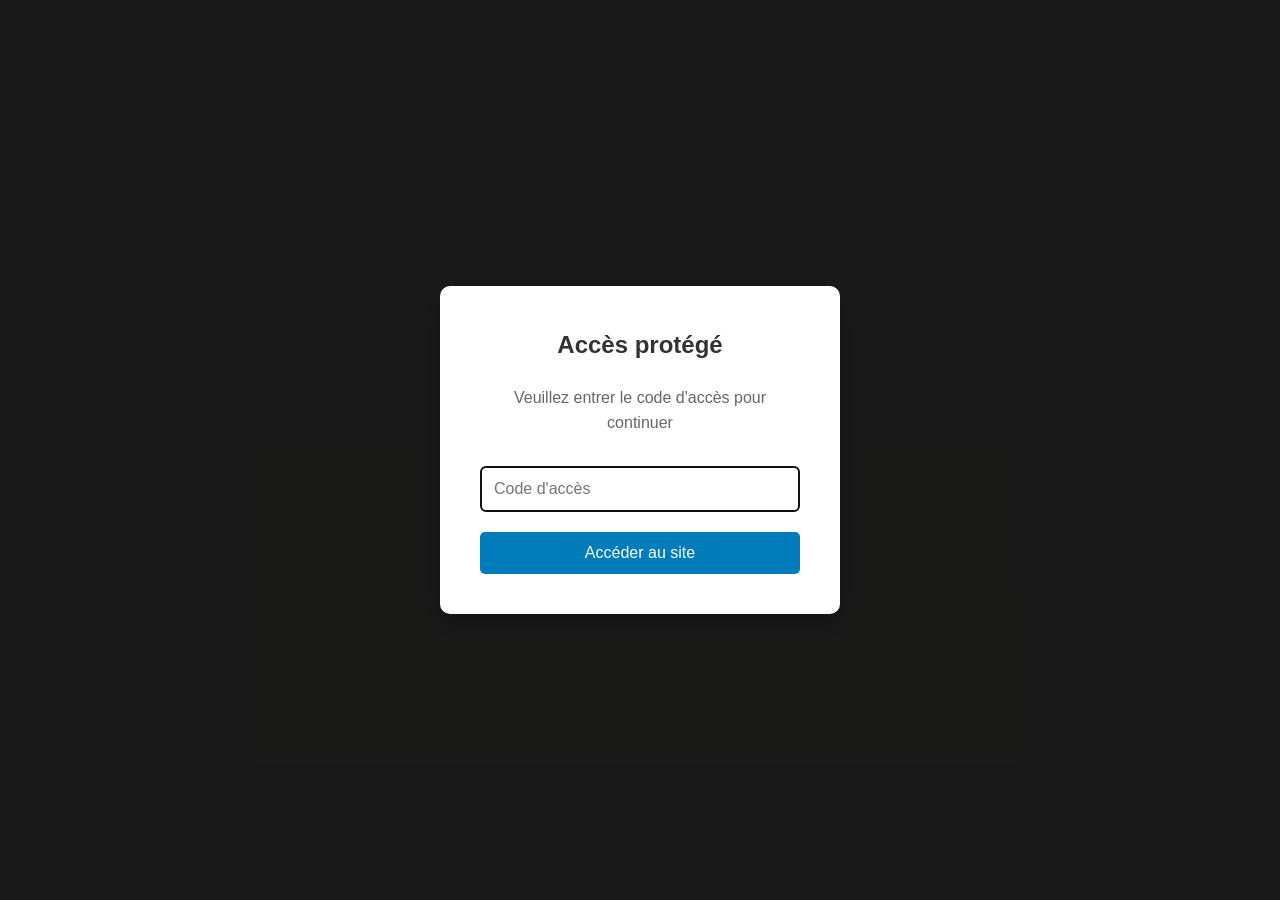
<file: Index.html>
<!doctype html>
<html lang="fr">
	<head>
		<meta charset="utf-8" />
		<meta name="viewport" content="width=device-width, initial-scale=1" />                   
		<meta name="description" content="LT Montage Sàrl : fabrication, restauration, pose et rénovation en bois sur mesure." />
		<link rel="preconnect" href="https://fonts.googleapis.com">
		<link rel="preconnect" href="https://fonts.gstatic.com" crossorigin>
		<link href="https://fonts.googleapis.com/css2?family=Inter:wght@300;400;600;700&family=Merriweather:wght@700&display=swap" rel="stylesheet">
		<link rel="stylesheet" href="assets/css/styles.css">
		<title>LT Montage Sàrl - Services de menuiserie</title>
	</head>
	<body id="top">
		<header class="site-header">
			<div class="container header-inner">
				<a class="brand" href="#">LT Montage Sàrl</a>
				<nav class="nav" id="mainNav">
					<ul>
						<li><a href="#top">Accueil</a></li>
						<li><a href="#services">Services</a></li>
						<li><a href="#projects">Réalisations</a></li>
						<li><a href="about.html">À propos</a></li>
						<li><a href="contact.html">Contact</a></li>
					</ul>
				</nav>
				<button class="nav-toggle" id="navToggle" aria-label="Menu">☰</button>
			</div>
		</header>

		<main>
			<section class="hero main-hero">
				<div class="hero-background">
					<div class="hero-background-image active" style="background-image: url('assets/images/hero/img1.jpg');"></div>
					<div class="hero-background-image" style="background-image: url('assets/images/hero/img2.jpg');"></div>
					<div class="hero-background-image" style="background-image: url('assets/images/hero/img3.jpg');"></div>
					<div class="hero-background-image" style="background-image: url('assets/images/hero/img4.jpg');"></div>
					<div class="hero-background-image" style="background-image: url('assets/images/hero/img5.jpg');"></div>
				</div>
				<div class="hero-overlay"></div>
				<div class="container">
					<div class="hero-content">
						<h1>Travail du bois sur mesure</h1>
						<p class="lede">Fabrication, rénovation et pose — meubles, portes, fenêtres, escaliers et plus. Artisan local, travail soigné et matériaux durables.</p>
						<div class="hero-cta">
							<a class="btn" href="#contact">Demander un devis</a>
							<a class="btn ghost" href="#services">Voir les services</a>
						</div>
					</div>
				</div>
			</section>

			<section id="services" class="services">
				<div class="container">
					<h2>Nos services</h2>
					<p class="lede">Des solutions complètes pour tous vos projets en bois — du sur-mesure à la restauration.</p>
				<div class="services-grid">
					<article class="card">
						<h3>Fabrication sur mesure</h3>
						<p>Meubles, placards, bibliothèques et éléments décoratifs créés selon vos plans et vos envies.</p>
					</article>

					<article class="card">
						<h3>Rénovation & restauration</h3>
						<p>Remise à neuf de meubles anciens, portes, volets et boiseries avec respect des matériaux.</p>
					</article>

					<article class="card">
						<h3>Pose & installation</h3>
						<p>Pose de portes, fenêtres, escaliers et cuisines — ajustement précis et finitions propres.</p>
					</article>

					<article class="card">
						<h3>Conseil & design</h3>
						<p>Accompagnement de l'idée au plan : choix des essences, finitions et optimisation de l'espace.</p>
					</article>
				</div>
			</section>

			<section id="projects" class="projects">
				<div class="container">
					<h2>Quelques réalisations</h2>
					<div class="gallery">
						<div class="thumb">Projet 1</div>
						<div class="thumb">Projet 2</div>
						<div class="thumb">Projet 3</div>
						<div class="thumb">Projet 4</div>
					</div>
				</div>
			</section>

			<section id="about" class="about">
				<div class="container">
					<h2>À propos</h2>
					<p>Artisan menuisier avec plusieurs années d'expérience, j'apporte une attention particulière à la qualité et à la durabilité des ouvrages. Travail en atelier et sur chantier.</p>
					<ul>
						<li>Devis gratuit</li>
						<li>Matériaux locaux et certifiés</li>
						<li>Garantie sur travaux</li>
					</ul>
				</div>
			</section>

			<section id="contact" class="contact">
				<div class="container">
					<h2>Contact & demande de devis</h2>
					<form id="contactForm" class="contact-form">
					<div class="row">
						<label>Nom *
							<input type="text" name="nom" id="nom" required />
						</label>
						<label>Prénom *
							<input type="text" name="prenom" id="prenom" required />
						</label>
					</div>
					<div class="row">
						<label>Téléphone *
							<input type="tel" name="telephone" id="telephone" required placeholder="076 000 000 00"/>
						</label>
						<label>Email *
							<input type="email" name="email" id="email" required placeholder="votre@email.com"/>
						</label>
					</div>
					<label>Adresse / Lieu du projet *
						<input type="text" name="adresse" id="adresse" required placeholder="Adresse numéro, code postal ville"/>
					</label>
					<label>Type de projet *
						<select name="type_projet" id="type_projet" required>
							<option value="">Choisissez le type de projet</option>
							<option value="Fabrication sur mesure">Fabrication sur mesure</option>
							<option value="Rénovation & restauration">Rénovation & restauration</option>
							<option value="Pose & installation">Pose & installation</option>
							<option value="Conseil & design">Conseil & design</option>
							<option value="Autre">Autre</option>
						</select>
					</label>
					<label>Message / Description du projet *
						<textarea name="message" id="message" rows="6" required placeholder="Décrivez votre projet en détail..."></textarea>
					</label>
					<div class="form-actions">
						<button type="submit" class="btn">Envoyer</button>
						<button type="reset" class="btn ghost">Réinitialiser</button>
					</div>
					<p id="formMessage" class="form-message" aria-live="polite"></p>
				</form>
				</div>
			</section>
		</main>

		<footer class="site-footer">
			<div class="container footer-inner">
				<p class="footer-copyright">© <span id="year"></span> LT Montage Sàrl — Tous droits réservés</p>
				<p class="footer-contact"><a href="mailto:contact@menuiserie.local">contact@menuiserie.local</a> · Tél: 06 00 00 00 00</p>
			</div>
		</footer>

		<script src="assets/js/auth.js"></script>
		<script src="assets/js/script.js"></script>
	</body>
</html>
</file>
<file: assets/css/styles.css>
/* Thème modernisé pour site de menuiserie */
:root{
  --bg: #FBFAF8;
  --surface: #FFFFFF;
  --accent: #8B5E3C; /* teinte bois */
  --accent-2: #B07A50;
  --text: #222222;
  --muted: #6C6C6C;
  --glass: rgba(255,255,255,0.6);
  --shadow: 0 6px 18px rgba(16,16,16,0.06);
  --border-radius: 12px;
  --spacing-xs: 0.5rem;
  --spacing-sm: 1rem;
  --spacing-md: 1.5rem;
  --spacing-lg: 2rem;
  --spacing-xl: 3rem;
}

*{box-sizing:border-box}
html{
  scroll-behavior: smooth;
  scroll-padding-top: 80px; /* Compense la hauteur du header sticky */
}

/* Transition personnalisée pour un défilement plus lent */
@media (prefers-reduced-motion: no-preference) {
  html {
    scroll-behavior: smooth;
  }
  
  * {
    scroll-behavior: smooth;
    scroll-snap-type: y proximity;
  }
}

html,body{height:100%}
body{
  margin:0;
  padding-top: 80px; /* Compense le header fixe */
  font-family: Inter, system-ui, -apple-system, "Segoe UI", Roboto, "Helvetica Neue", Arial;
  background: linear-gradient(180deg,var(--bg), #F7F6F5 120%);
  color:var(--text);
  -webkit-font-smoothing:antialiased;
  line-height: 1.6;
  font-size: 16px;
}
.container{
  max-width:1100px;
  margin:0 auto;
  padding:var(--spacing-sm);
}

/* Hero Background Carousel */
.hero.main-hero {
  position: relative;
  overflow: hidden;
}

/* Styles pour about-hero et contact-hero */
.about-hero, .hero.contact-hero {
  position: relative;
  overflow: hidden;
}

.hero-background {
  position: absolute;
  top: 0;
  left: 0;
  width: 100%;
  height: 100%;
  z-index: 1;
}

.hero-background-image {
  position: absolute;
  top: 0;
  left: 0;
  width: 100%;
  height: 100%;
  background-size: cover;
  background-position: center;
  background-repeat: no-repeat;
  opacity: 0;
  transition: opacity 1s ease-in-out;
}

.hero-background-image.active {
  opacity: 1;
}

.hero-overlay {
  position: absolute;
  top: 0;
  left: 0;
  width: 100%;
  height: 100%;
  background: rgba(139, 94, 60, 0.75);
  z-index: 2;
}

.hero .container, .about-hero .container, .hero.contact-hero .container {
  position: relative;
  z-index: 3;
}

/* Header */
.site-header{
  position: fixed;
  top: 0;
  left: 0;
  right: 0;
  z-index: 1000;
  background: rgba(251, 250, 248, 0.95);
  backdrop-filter: blur(10px);
  border-bottom: 1px solid rgba(16,16,16,0.1);
  box-shadow: 0 2px 8px rgba(0,0,0,0.1);
  width: 100%;
}

.header-inner{
  display:flex;
  align-items:center;
  justify-content:space-between;
  padding:var(--spacing-sm);
  min-height: 64px;
}
.brand{
  font-weight:700;
  color:var(--accent);
  text-decoration:none;
  font-size:1.25rem;
  display:flex;
  align-items:center;
  gap:var(--spacing-xs);
  transition: transform 0.2s ease;
}
.brand:hover{transform: scale(1.05);}
.brand::before{
  content:'';
  width:36px;
  height:36px;
  border-radius:8px;
  background:linear-gradient(135deg,var(--accent),var(--accent-2));
  box-shadow:var(--shadow);
  display:inline-block;
}
.nav ul{
  list-style:none;
  margin:0;
  padding:0;
  display:flex;
  gap:1.25rem;
  align-items:center;
}
.nav a{
  text-decoration:none;
  color:var(--text);
  padding:var(--spacing-xs) var(--spacing-sm);
  border-radius:8px;
  transition:all .2s ease;
  font-weight: 500;
  position: relative;
}
.nav a:hover{
  background:var(--glass);
  color: var(--accent);
  transform: translateY(-1px);
}
.nav a::after{
  content: '';
  position: absolute;
  bottom: -2px;
  left: 50%;
  width: 0;
  height: 2px;
  background: var(--accent);
  transition: all 0.3s ease;
  transform: translateX(-50%);
}
.nav a:hover::after{width: 80%;}
.nav-toggle{
  display:none;
  background:transparent;
  border:0;
  font-size:1.5rem;
  cursor: pointer;
  padding: var(--spacing-xs);
  border-radius: 6px;
  transition: background 0.2s ease;
}
.nav-toggle:hover{background: var(--glass);}

/* Hero */
.hero{
  padding:var(--spacing-xl) 0;
  min-height: 60vh;
  display: flex;
  align-items: center;
}
.hero-grid{
  display:grid;
  grid-template-columns:1fr 420px;
  gap:var(--spacing-lg);
  align-items:center;
}
.hero h1{
  font-family: Merriweather, serif;
  font-size:clamp(1.8rem, 4vw, 2.5rem);
  margin:0 0 var(--spacing-sm);
  color:var(--accent);
  line-height: 1.2;
}
.hero p{
  margin:var(--spacing-sm) 0;
  color:var(--muted);
  font-size: clamp(1rem, 2.5vw, 1.1rem);
  max-width: 60ch;
  line-height: 1.6;
}
.hero-art img{
  width:100%;
  height:auto;
  display:block;
  border-radius:var(--border-radius);
  box-shadow:var(--shadow);
  transition: transform 0.3s ease;
}
.hero-art img:hover{transform: scale(1.02);}
.hero-cta {
  margin-top: var(--spacing-lg);
  display: flex;
  flex-wrap: wrap;
  gap: var(--spacing-sm);
}

/* Buttons */
.btn{
  display:inline-block;
  background:var(--accent);
  color:#fff;
  padding:var(--spacing-sm) 1.5rem;
  border-radius:10px;
  text-decoration:none;
  border:0;
  cursor:pointer;
  font-weight:600;
  box-shadow:0 8px 18px rgba(139,94,60,0.12);
  transition:all .2s ease;
  font-size: 1rem;
  text-align: center;
  min-width: 120px;
  white-space: nowrap;
}
.btn:hover{
  transform:translateY(-2px);
  box-shadow:0 12px 24px rgba(139,94,60,0.16);
}
.btn:active{transform:translateY(0);}
.btn.ghost{
  background:transparent;
  color:var(--accent);
  border:2px solid var(--accent);
  box-shadow:none;
}
.btn.ghost:hover{
  background: var(--accent);
  color: white;
}

/* Services */
.services{padding:var(--spacing-xl) 0;}
.services h2{
  font-family: Merriweather, serif;
  font-size: clamp(1.5rem, 4vw, 2rem);
  color: var(--accent);
  margin-bottom: var(--spacing-sm);
}

/* Projects */
.projects h2{
  font-family: Merriweather, serif;
  font-size: clamp(1.5rem, 4vw, 2rem);
  color: var(--accent);
  margin-bottom: var(--spacing-sm);
}

/* About */
.about h2{
  font-family: Merriweather, serif;
  font-size: clamp(1.5rem, 4vw, 2rem);
  color: var(--accent);
  margin-bottom: var(--spacing-sm);
}
.lede{
  color:var(--muted);
  max-width:68ch;
  font-size: clamp(1rem, 2.5vw, 1.1rem);
  line-height: 1.6;
}
.services-grid{
  display:grid;
  grid-template-columns:repeat(auto-fit,minmax(280px,1fr));
  gap:var(--spacing-md);
  margin-top:var(--spacing-lg);
}
.card{
  background:var(--surface);
  padding:var(--spacing-lg);
  border-radius:var(--border-radius);
  box-shadow:var(--shadow);
  transition:all .3s ease;
  border: 1px solid rgba(200,190,180,0.1);
}
.card:hover{
  transform:translateY(-8px);
  box-shadow:0 20px 40px rgba(16,16,16,0.12);
}
.card h3{
  margin-top:0;
  color:var(--accent);
  font-size: 1.2rem;
  margin-bottom: var(--spacing-sm);
}
.card p{
  color: var(--muted);
  line-height: 1.6;
  margin: 0;
}

/* Gallery */
.projects{padding:2rem 0}
.gallery{display:grid;grid-template-columns:repeat(4,1fr);gap:1rem}
.thumb{background:linear-gradient(135deg,#efece8,#fbf9f7);height:150px;border-radius:10px;display:flex;align-items:center;justify-content:center;color:var(--muted);font-weight:600;box-shadow:0 6px 18px rgba(16,16,16,0.04)}

/* About */
.about{padding:2rem 0}
.about p{max-width:70ch}

/* Contact */
.contact{padding:var(--spacing-xl) 0;}
.contact h1, .contact h2{
  font-family: Merriweather, serif;
  color: var(--accent);
  margin-bottom: var(--spacing-lg);
  font-size: clamp(1.5rem, 4vw, 2rem);
}
.contact-form{
  background:linear-gradient(180deg,var(--surface),#fff);
  padding:var(--spacing-lg);
  border-radius:var(--border-radius);
  box-shadow:var(--shadow);
  border:1px solid rgba(200,190,180,0.06);
}
.contact-form label{
  display:block;
  margin-bottom:var(--spacing-sm);
  color:var(--text);
  font-size:.95rem;
  font-weight: 500;
}
.contact-form input, .contact-form textarea, .contact-form select{
  width:100%;
  padding:var(--spacing-sm);
  border:2px solid #ECE8E3;
  border-radius:10px;
  font-size: 1rem;
  transition: border-color 0.2s ease;
  font-family: inherit;
}
.contact-form input:focus, .contact-form textarea:focus, .contact-form select:focus{
  outline: none;
  border-color: var(--accent);
  box-shadow: 0 0 0 3px rgba(139,94,60,0.1);
}
.row{
  display:flex;
  gap:var(--spacing-sm);
}
.row label{flex:1;}
.form-actions{
  display:flex;
  gap:var(--spacing-sm);
  margin-top:var(--spacing-lg);
  flex-wrap: wrap;
}
.form-message{
  margin-top:var(--spacing-sm);
  font-weight:600;
  padding: var(--spacing-sm);
  border-radius: 8px;
  text-align: center;
}
.form-message.success{
  color:seagreen;
  background: rgba(46, 125, 50, 0.1);
  border: 1px solid rgba(46, 125, 50, 0.2);
}
.form-message.error{
  color:crimson;
  background: rgba(211, 47, 47, 0.1);
  border: 1px solid rgba(211, 47, 47, 0.2);
}
.form-message.info{
  color: var(--accent);
  background: rgba(139,94,60, 0.1);
  border: 1px solid rgba(139,94,60, 0.2);
}

.site-footer{border-top:1px solid rgba(16,16,16,0.04);padding:1.25rem 0;margin-top:3rem}
.footer-inner{display:flex;justify-content:space-between;gap:1rem;align-items:center}

/* Footer responsive */
@media (max-width: 768px) {
  .footer-inner {
    flex-direction: column-reverse;
    text-align: center;
    gap: 0.5rem;
    align-items: center;
    justify-content: center;
  }
  
  .footer-contact {
    order: -1;
    margin-bottom: 0.5rem;
    text-align: center;
    width: 100%;
  }
  
  .footer-copyright {
    font-size: 0.9rem;
    text-align: center;
    width: 100%;
    margin: 0;
  }
  
  .footer-contact p, .footer-copyright {
    margin: 0;
    padding: 0;
  }
}

/* Contact et About pages styles */
.main-hero{
  background: linear-gradient(135deg, var(--accent) 0%, var(--accent-2) 100%);
  color: white;
  text-align: center;
  padding: 4rem 0 3rem;
  min-height: 60vh;
  display: flex;
  align-items: center;
}
.main-hero h1{
  color: white;
  margin-bottom: 1rem;
  font-size: 2.5rem;
}
.main-hero .lede{
  color: rgba(255,255,255,0.9);
  font-size: 1.2rem;
  margin-bottom: 2rem;
}
.main-hero .hero-cta{
  display: flex;
  gap: 1rem;
  justify-content: center;
  flex-wrap: wrap;
}
.main-hero .btn{
  background: white;
  color: var(--accent);
  border: 2px solid white;
}
.main-hero .btn:hover{
  background: transparent;
  color: white;
}
.main-hero .btn.ghost{
  background: transparent;
  color: white;
  border: 2px solid white;
}
.main-hero .btn.ghost:hover{
  background: white;
  color: var(--accent);
}

.contact-hero{
  background: linear-gradient(135deg, var(--accent) 0%, var(--accent-2) 100%);
  color: white;
  text-align: center;
  padding: 3rem 0 2rem;
}
.contact-hero h1{
  color: white;
  margin-bottom: 1rem;
}
.contact-intro{
  text-align: center;
  margin: 2rem 0;
  font-size: 1.1rem;
}
.contact-content{
  display: grid;
  grid-template-columns: 1fr 1fr;
  gap: 2rem;
  margin: 2rem 0;
}
.contact-item{
  margin: 1.5rem 0;
}
.contact-item a{
  color: var(--accent);
  text-decoration: none;
  font-weight: 600;
}
.contact-item a:hover{
  text-decoration: underline;
}
.contact-form-section h3{
  margin-bottom: 1rem;
  font-family: Merriweather, serif;
  font-size: clamp(1.5rem, 4vw, 2rem);
  color: var(--accent);
}
.about-hero{
  background: linear-gradient(135deg, var(--accent) 0%, var(--accent-2) 100%);
  color: white;
  text-align: center;
  padding: 3rem 0 2rem;
}
.about-hero h1{
  color: white;
  margin-bottom: 1rem;
}
.about-hero .lede{
  color: white;
  text-align: center;
  margin: 0 auto;
}
.hero.contact-hero .lede{
  color: white;
  text-align: center;
  margin: 0 auto;
}
.about-section{
  margin: 2rem 0;
}
.about-section h2{
  color: var(--accent);
  margin-bottom: 1rem;
}
.about-section ul{
  list-style: none;
  padding: 0;
}
.about-section li{
  padding: 0.5rem 0;
  border-bottom: 1px solid rgba(16,16,16,0.05);
}
.about-section li:last-child{
  border-bottom: none;
}

/* small tweaks */
.brand.small{font-size:1rem}

/* Responsive */
@media (max-width:1000px){
  .hero-grid{grid-template-columns:1fr 320px;gap:var(--spacing-md);}
  .gallery{grid-template-columns:repeat(3,1fr);}
  .services-grid{grid-template-columns:repeat(auto-fit,minmax(250px,1fr));}
}

/* Responsive mobile pour les pages Contact et About */
@media (max-width:768px){
  .main-hero{
    padding: 2.5rem 0 2rem;
    min-height: 45vh;
  }
  .main-hero h1{
    font-size: 1.8rem;
    margin-bottom: 0.8rem;
  }
  .main-hero .lede{
    font-size: 1rem;
    margin-bottom: 1.5rem;
    max-width: 90%;
    margin-left: auto;
    margin-right: auto;
  }
  .main-hero .hero-cta{
    flex-direction: column;
    align-items: center;
    gap: 0.8rem;
  }
  .main-hero .btn{
    width: 100%;
    max-width: 260px;
    padding: 0.8rem 1.2rem;
  }
  .contact-content{
    grid-template-columns: 1fr;
    gap: 1.5rem;
  }
  .contact-hero, .about-hero{
    padding: 2rem 0 1.5rem;
  }
  .contact-hero h1, .about-hero h1{
    font-size: 1.8rem;
  }
  .contact-form-section{
    margin-top: 2rem;
  }
}

@media (max-width:480px){
  .main-hero{
    padding: 2rem 0 1.5rem;
    min-height: 35vh;
  }
  .main-hero h1{
    font-size: 1.5rem;
    margin-bottom: 0.6rem;
    line-height: 1.3;
  }
  .main-hero .lede{
    font-size: 0.95rem;
    margin-bottom: 1.2rem;
    line-height: 1.5;
    padding: 0 1rem;
  }
  .main-hero .hero-cta{
    gap: 0.6rem;
  }
  .main-hero .btn{
    max-width: 240px;
    padding: 0.7rem 1rem;
    font-size: 0.95rem;
  }
  .contact-hero, .about-hero{
    padding: 1.5rem 0 1rem;
  }
  .contact-hero h1, .about-hero h1{
    font-size: 1.5rem;
  }
  .contact-intro{
    margin: 1rem 0;
    font-size: 1rem;
  }
  .about-section{
    margin: 1.5rem 0;
  }
  .contact-item{
    margin: 1rem 0;
  }
}

@media (max-width:768px){
  .container{padding:2rem;}
  .hero{
    padding:2rem 0;
    min-height: 50vh;
  }
  .hero-grid{
    grid-template-columns:1fr;
    gap:var(--spacing-md);
    text-align: center;
  }
  .hero-art{order: -1;}
  .nav ul{
    display:none;
    position: absolute;
    top: 100%;
    left: 0;
    right: 0;
    background: var(--surface);
    flex-direction: column;
    gap: 0;
    box-shadow: var(--shadow);
    border-radius: 0 0 var(--border-radius) var(--border-radius);
    padding: var(--spacing-sm);
  }
  .nav.active ul{display: flex;}
  .nav li{width: 100%;}
  .nav a{
    display: block;
    padding: var(--spacing-sm);
    text-align: center;
    border-radius: 8px;
    margin-bottom: var(--spacing-xs);
  }
  .nav-toggle{display:block;}
  .gallery{grid-template-columns:repeat(2,1fr);}
  .services-grid{grid-template-columns:1fr;}
  .hero-cta{justify-content: center;}
}

@media (max-width:480px){
  .container{padding:1.5rem;}
  .hero{padding:2rem 0;}
  .hero h1{
    margin-bottom: var(--spacing-md);
  }
  .hero p{
    margin-bottom: var(--spacing-lg);
  }
  .services, .contact, .about, .projects{
    padding: 3rem 1rem;
  }
  .services h2, .contact h2, .about h2{
    margin-bottom: var(--spacing-lg);
  }
  .services-grid{
    gap: var(--spacing-lg);
  }
  .card{
    padding: 2rem;
    margin: 1rem 0.5rem;
  }
  .contact-form{
    padding: 2rem;
    margin: 1rem;
  }
  .row{
    flex-direction:column;
    gap:var(--spacing-md);
  }
  .gallery{
    grid-template-columns:1fr;
    gap: var(--spacing-md);
  }
  .footer-inner{
    flex-direction:column;
    align-items:flex-start;
    gap:var(--spacing-sm);
    text-align: center;
    padding: var(--spacing-lg) 0;
  }
  .brand::before{display:none;}
  .form-actions{
    flex-direction: column;
    gap: var(--spacing-sm);
    margin-top: var(--spacing-lg);
  }
  .form-actions .btn{
    width: 100%;
  }
  .hero-cta{
    flex-direction: column;
    align-items: center;
    gap: var(--spacing-sm);
  }
  .hero-cta .btn{
    width: 100%;
    max-width: 280px;
  }
  .lede{
    margin-bottom: var(--spacing-lg);
  }
}

/* Améliorations pour les petits écrans */
@media (max-width:360px){
  .main-hero{
    padding: 1.5rem 0 1rem;
    min-height: 30vh;
  }
  .main-hero h1{
    font-size: 1.3rem;
    margin-bottom: 0.5rem;
  }
  .main-hero .lede{
    font-size: 0.9rem;
    margin-bottom: 1rem;
    padding: 0 0.5rem;
  }
  .main-hero .btn{
    max-width: 220px;
    padding: 0.6rem 0.8rem;
    font-size: 0.9rem;
  }
  .container{padding:1rem;}
  .hero h1{font-size: 1.5rem; margin-bottom: var(--spacing-lg);}
  .services h2, .contact h2{font-size: 1.4rem; margin-bottom: var(--spacing-lg);}
  .brand{font-size: 1.1rem;}
  .card{
    padding: 1.5rem;
    margin: 0.5rem;
  }
  .contact-form{
    padding: 1.5rem;
    margin: 0.5rem;
  }
  .hero, .services, .contact, .about, .projects{
    padding: 2rem 0.5rem;
  }
  .site-footer{
    margin-top: var(--spacing-lg);
    padding: var(--spacing-lg) 0;
  }
}

/* Section Processus de collaboration */
.process-section {
  margin: 3rem 0;
  padding: 2rem;
  background: #f8f8f8;
  border-radius: 8px;
}

.process-section h3 {
  text-align: center;
  margin-bottom: 2rem;
  font-size: clamp(1.5rem, 4vw, 2rem);
  font-family: Merriweather, serif;
  color: var(--accent);
}

.process-grid {
  display: flex;
  flex-wrap: wrap;
  gap: 2rem;
  margin-top: 2rem;
  justify-content: space-between;
}

.process-step {
  text-align: center;
  flex: 1;
  min-width: 200px;
  max-width: 250px;
}

.process-number {
  background: #007cba;
  color: white;
  width: 50px;
  height: 50px;
  border-radius: 50%;
  display: flex;
  align-items: center;
  justify-content: center;
  margin: 0 auto 1rem;
  font-weight: bold;
  font-size: 1.2rem;
}

.process-step h4 {
  margin: 0.5rem 0;
  font-size: 1.2rem;
  color: var(--text);
}

.process-step p {
  margin: 0;
  color: var(--muted);
  line-height: 1.5;
}

@media (max-width: 992px) {
  .process-step {
    flex: 1 1 calc(50% - 1rem);
    min-width: 180px;
  }
}

@media (max-width: 576px) {
  .process-grid {
    flex-direction: column;
    gap: 1.5rem;
  }
  
  .process-step {
    flex: 1;
    min-width: auto;
    max-width: none;
  }
  
  .process-section {
    padding: 1.5rem;
    margin: 2rem 0;
  }
}

@media (max-width: 768px) {
  .process-number {
    width: 40px;
    height: 40px;
    font-size: 1rem;
  }
  
  .process-step h4 {
    font-size: 1rem;
  }
  
  .process-step p {
    font-size: 0.9rem;
  }
}
</file>
